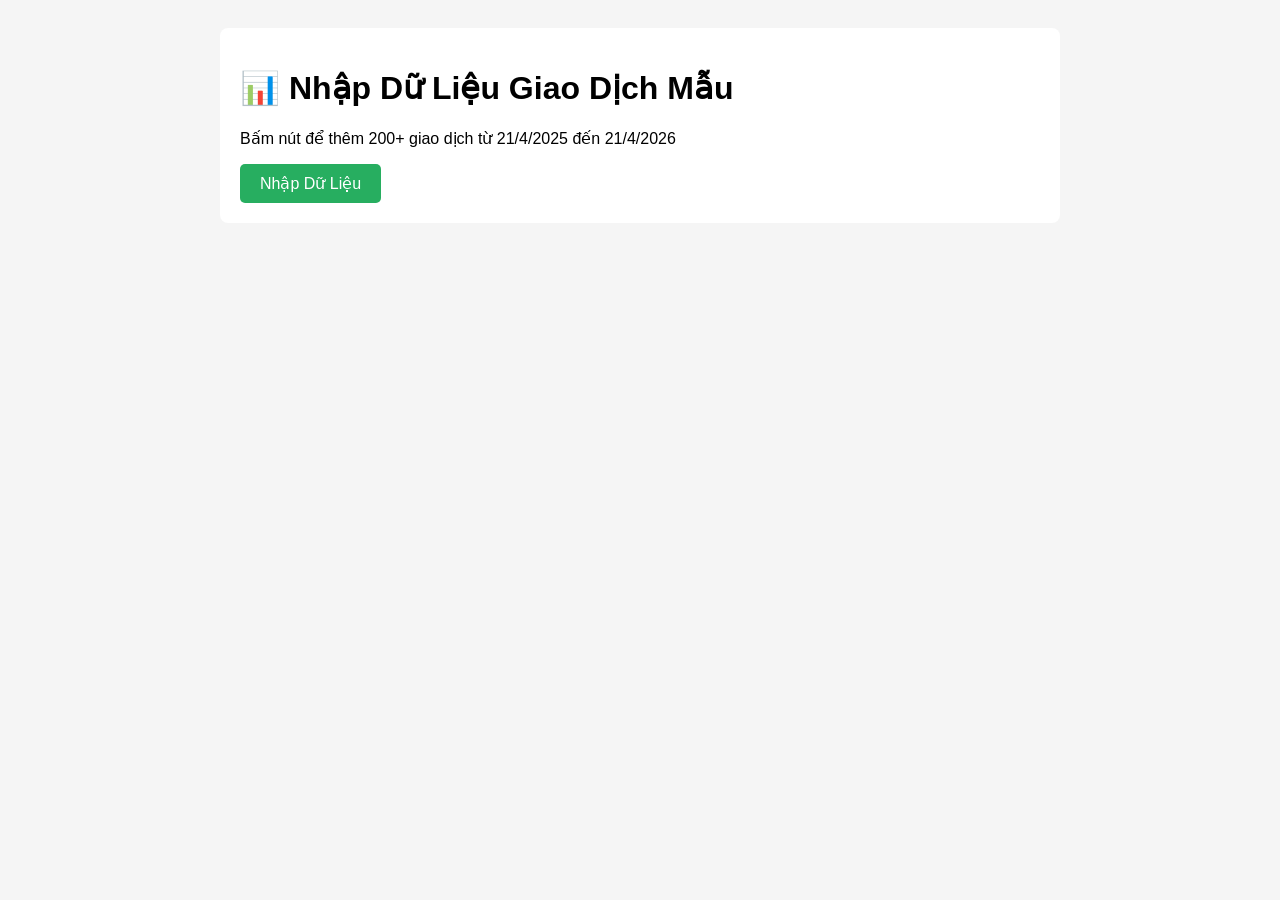
<file: seed_data.html>
<!DOCTYPE html>
<html lang="vi">
<head>
    <meta charset="UTF-8">
    <title>Seed Data</title>
    <style>
        body { font-family: Arial; padding: 20px; background: #f5f5f5; }
        .container { max-width: 800px; margin: auto; background: white; padding: 20px; border-radius: 8px; }
        button { padding: 10px 20px; background: #27ae60; color: white; border: none; border-radius: 5px; cursor: pointer; font-size: 16px; }
        button:hover { background: #229954; }
        .status { margin-top: 20px; padding: 15px; border-radius: 5px; }
        .success { background: #d4edda; color: #155724; border: 1px solid #c3e6cb; }
        .error { background: #f8d7da; color: #721c24; border: 1px solid #f5c6cb; }
    </style>
</head>
<body>
    <div class="container">
        <h1>📊 Nhập Dữ Liệu Giao Dịch Mẫu</h1>
        <p>Bấm nút để thêm 200+ giao dịch từ 21/4/2025 đến 21/4/2026</p>
        <button onclick="seedData()">Nhập Dữ Liệu</button>
        <div id="status"></div>
    </div>

    <script>
        function seedData() {
            const statusDiv = document.getElementById('status');
            statusDiv.innerHTML = 'Đang xử lý...';
            statusDiv.className = '';

            try {
                // Danh mục Thu (bán hàng)
                const thuCategories = ["Khô gà", "Khô bò", "Mực rim", "Bánh gấu", "Dâu sấy", "Mít sấy", "Heo quay"];
                
                // Danh mục Chi (chi phí)
                const chiCategories = ["Nhân công", "Nguyên liệu", "Máy móc"];

                const transactions = [];
                const startDate = new Date(2025, 3, 21); // 21/4/2025
                const endDate = new Date(2026, 3, 21);   // 21/4/2026

                // Tạo giao dịch thu (bán hàng) - mỗi 2-3 ngày bán 1-2 sản phẩm
                let currentDate = new Date(startDate);
                while (currentDate <= endDate) {
                    // Quyết định xem có bán hàng ngày này không (70% là có)
                    if (Math.random() < 0.7) {
                        // Số lượng bán hàng trong ngày
                        const numSales = Math.random() < 0.3 ? 2 : 1;
                        
                        for (let i = 0; i < numSales; i++) {
                            const category = thuCategories[Math.floor(Math.random() * thuCategories.length)];
                            const baseAmount = {
                                "Khô gà": 150000,
                                "Khô bò": 200000,
                                "Mực rim": 180000,
                                "Bánh gấu": 120000,
                                "Dâu sấy": 100000,
                                "Mít sấy": 90000,
                                "Heo quay": 300000
                            }[category];
                            
                            const variation = baseAmount * (0.8 + Math.random() * 0.4);
                            
                            transactions.push({
                                type: 'thu',
                                amount: Math.floor(variation),
                                category: category,
                                date: currentDate.toISOString().split('T')[0],
                                note: `Bán ${category}`
                            });
                        }
                    }

                    // Quyết định xem có chi tiêu ngày này không (40% là có)
                    if (Math.random() < 0.4) {
                        const category = chiCategories[Math.floor(Math.random() * chiCategories.length)];
                        const baseAmount = {
                            "Nhân công": 2000000,
                            "Nguyên liệu": 1500000,
                            "Máy móc": 5000000
                        }[category];
                        
                        const variation = baseAmount * (0.7 + Math.random() * 0.6);
                        
                        transactions.push({
                            type: 'chi',
                            amount: Math.floor(variation),
                            category: category,
                            date: currentDate.toISOString().split('T')[0],
                            note: `Chi ${category}`
                        });
                    }

                    // Tiến đến ngày tiếp theo
                    currentDate.setDate(currentDate.getDate() + 1);
                }

                // Lưu vào localStorage
                localStorage.setItem('finance', JSON.stringify(transactions));
                localStorage.setItem('login', 'true');

                statusDiv.innerHTML = `
                    <strong>✅ Thành công!</strong><br>
                    Đã nhập ${transactions.length} giao dịch.<br>
                    Bây giờ bạn có thể <a href="index.html">quay lại ứng dụng</a> để xem dữ liệu.
                `;
                statusDiv.className = 'status success';
            } catch (error) {
                statusDiv.innerHTML = `
                    <strong>❌ Lỗi:</strong><br>
                    ${error.message}
                `;
                statusDiv.className = 'status error';
            }
        }
    </script>
</body>
</html>
</file>
